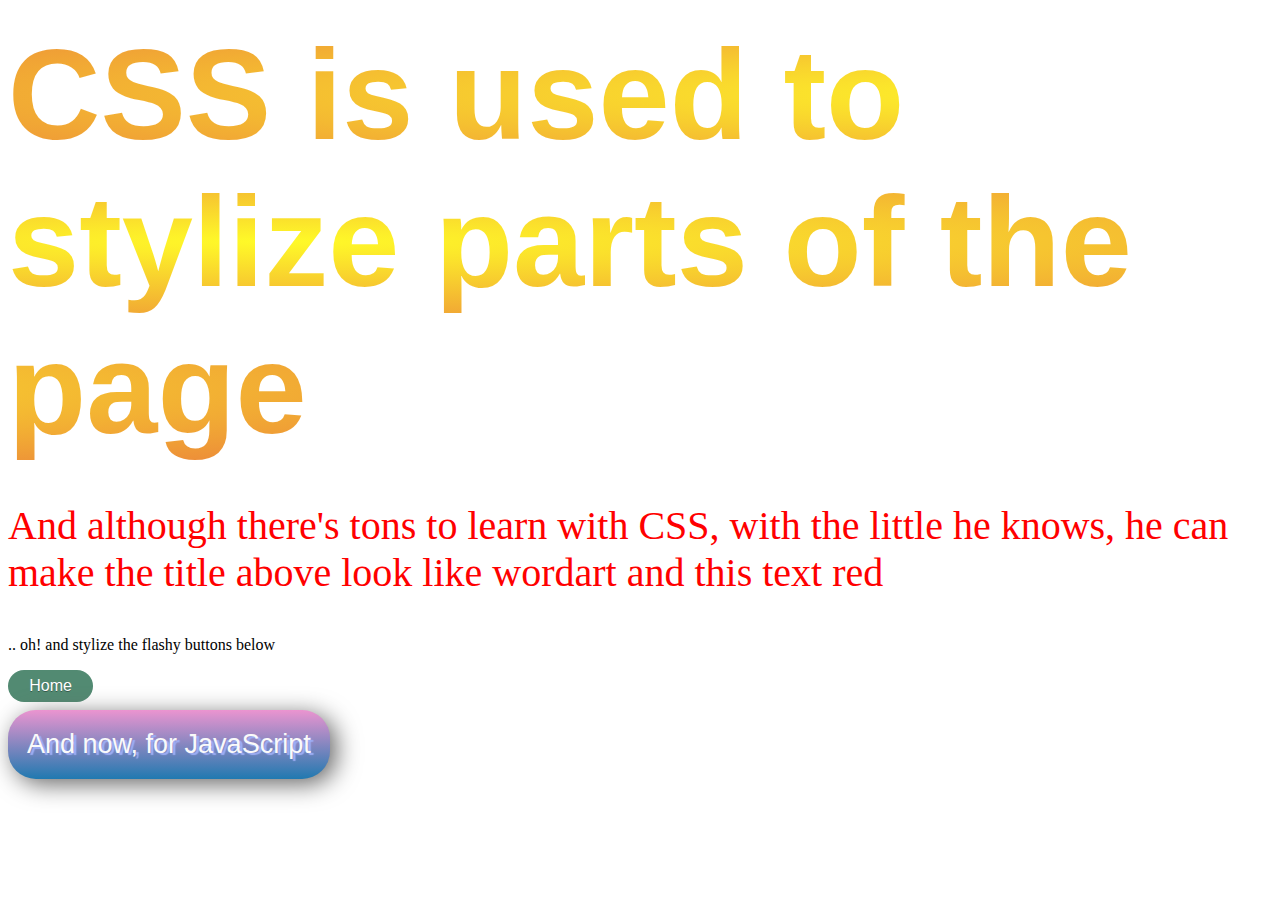
<file: css_page/css.html>
<!DOCTYPE html>
<html lang="en">
<head>
    <meta charset="UTF-8">
    <meta http-equiv="X-UA-Compatible" content="IE=edge">
    <meta name="viewport" content="width=device-width, initial-scale=1.0">
    <link rel="stylesheet" href="../style.css">
    <title>Document</title>
</head>
<body>
    <h1><div class="wordart radial"><span class="text">CSS is used to stylize parts of the page</span></div></h1>
    <p class="mediumtext">And although there's tons to learn with CSS, with the little he knows, he can make the title above look like wordart and this text red</p>
    <div class="border">
        <p>.. oh! and stylize the flashy buttons below</p>
    </div>
    <div><a href="../js_page/js.html" class="button">And now, for JavaScript</a></div>
    <div>
        <a href="../index.html" class="button4" style="background-color: rgb(82, 138, 114)">Home</a>
    </div>
</body>
</html>
</file>
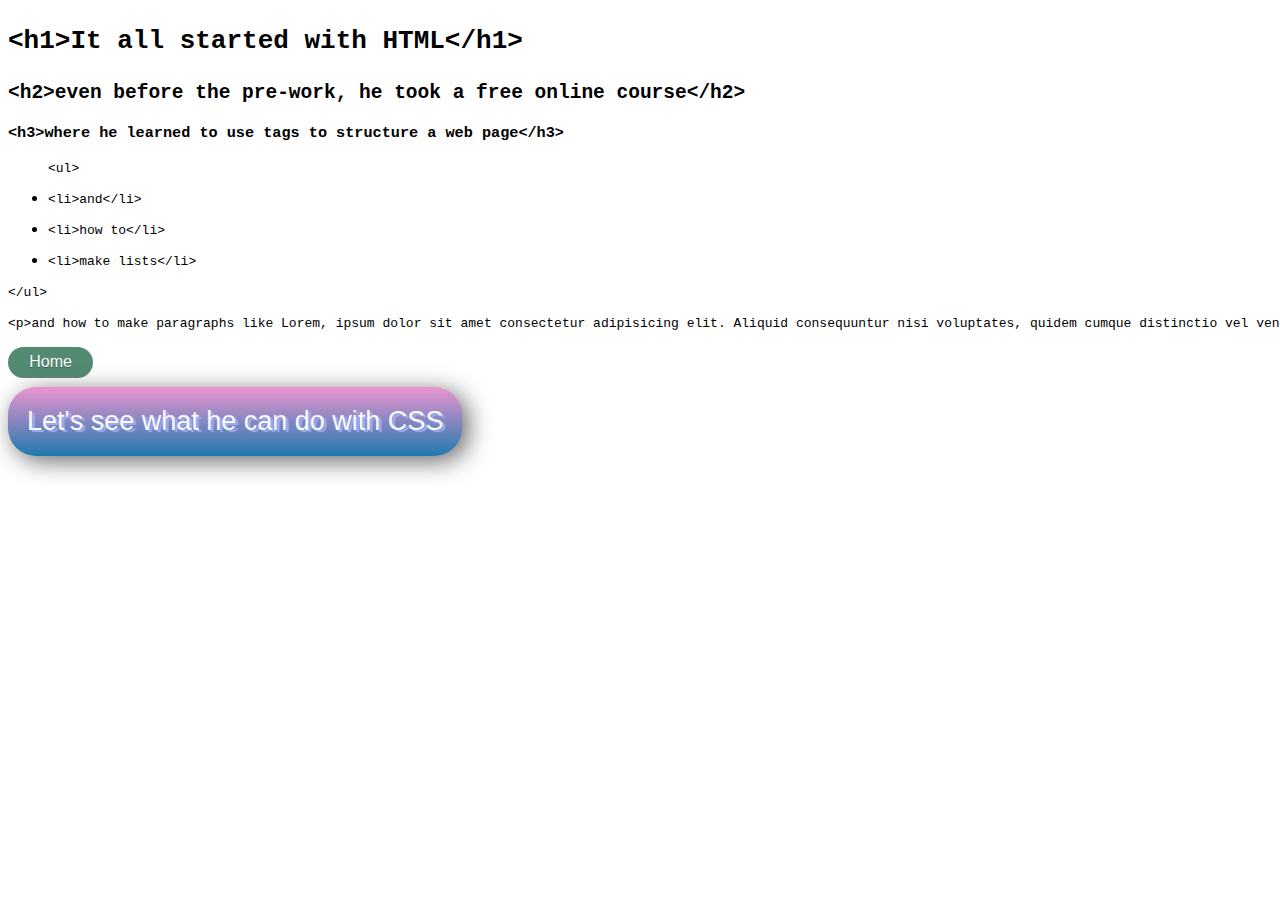
<file: html_page/html.html>
<!DOCTYPE html>
<html lang="en">
<head>
    <meta charset="UTF-8">
    <meta http-equiv="X-UA-Compatible" content="IE=edge">
    <meta name="viewport" content="width=device-width, initial-scale=1.0">
    <link rel="stylesheet" href="../style.css">
    <title>Document</title>
</head>
<body>
    <h1><xmp><h1>It all started with HTML</h1></xmp></h1>
        <h2><xmp><h2>even before the pre-work, he took a free online course</h2></xmp></h2>
        <h3><xmp><h3>where he learned to use tags to structure a web page</h3></xmp></h3>
        <ul><xmp><ul></xmp>
            <li><xmp><li>and</li></xmp></li>
            <li><xmp><li>how to</li></xmp></li>
            <li><xmp><li>make lists</li></xmp></li>

        </ul><xmp></ul></xmp>

        <p><xmp><p>and how to make paragraphs like Lorem, ipsum dolor sit amet consectetur adipisicing elit. Aliquid consequuntur nisi voluptates, quidem cumque distinctio vel veniam accusantium ipsam obcaecati! Sapiente illum magni doloremque qui vitae incidunt ducimus deleniti unde.</p></xmp></p>

        <a href="../css_page/css.html" class="button">Let's see what he can do with CSS</a>
        
        <!-- <a href="../index.html" classs="homebutton">Return to the original page</a> -->
        <div>
            <a href="../index.html" class="button4" style="background-color:rgb(82, 138, 114)">Home</a>
        </div>
</body>
</html>
</file>
<file: style.css>
.button {
    position: absolute;
    margin-top: 40px;
    /* ^to bring it down a little */
    background: #eb94d0;
    background-image: -webkit-linear-gradient(top, #eb94d0, #2079b0);  background-image: -moz-linear-gradient(top, #eb94d0, #2079b0);  background-image: -ms-linear-gradient(top, #eb94d0, #2079b0);  background-image: -o-linear-gradient(top, #eb94d0, #2079b0);  background-image: linear-gradient(to bottom, #eb94d0, #2079b0);
    -webkit-border-radius: 28;  -moz-border-radius: 28;  border-radius: 28px;
text-shadow: 3px 2px 1px #9daef5;  -webkit-box-shadow: 6px 5px 24px #666666;  -moz-box-shadow: 6px 5px 24px #666666;  box-shadow: 6px 5px 24px #666666;
font-family: Arial;  color: #fafafa;  font-size: 27px;  padding: 19px;  text-decoration: none;
}

.button:hover {
    background: #2079b0;
    background-image: -webkit-linear-gradient(top, #2079b0, #eb94d0);
    background-image: -moz-linear-gradient(top, #2079b0, #eb94d0);
    background-image: -ms-linear-gradient(top, #2079b0, #eb94d0);
    background-image: -o-linear-gradient(top, #2079b0, #eb94d0); 
    background-image: linear-gradient(to bottom, #2079b0, #eb94d0);
    text-decoration: none;
  }


.wordart {
    font-family: Arial, sans-serif;
    font-size: 4em;
    font-weight: bold;
    position: relative;
    z-index: 1;
    display: inline-block;
    -webkit-font-smoothing: antialiased;
    -moz-osx-font-smoothing: grayscale;
  }
  
  .wordart.radial .text {
      background: #fffa28;
      background: url([data-uri]…BoZWlnaHQ9IjEwMSIgZmlsbD0idXJsKCNncmFkLXVjZ2ctZ2VuZXJhdGVkKSIgLz4KPC9zdmc+);
      background: -moz-radial-gradient(center, ellipse cover, #fffa28 0%, #ec8a39 100%);
      background: -webkit-gradient(radial, center center, 0px, center center, 100%, color-stop(0%, #fffa28), color-stop(100%, #ec8a39));
      background: -webkit-radial-gradient(center, ellipse cover, #fffa28 0%, #ec8a39 100%);
      background: -o-radial-gradient(center, ellipse cover, #fffa28 0%, #ec8a39 100%);
      background: -ms-radial-gradient(center, ellipse cover, #fffa28 0%, #ec8a39 100%);
      background: radial-gradient(ellipse at center, #fffa28 0%, #ec8a39 100%);
      background-clip: text;
      -webkit-background-clip: text;
      -webkit-text-fill-color: transparent;
      filter: progid:DXImageTransform.Microsoft.gradient(startColorstr='#fffa28', endColorstr='#ec8a39', GradientType=1);
      font-family: Impact, sans-serif;
      font-weight: bold;
  } 

  .wordart.blues .text {
    font-family: Impact, sans-serif;
    color: #24c0fd;
    -webkit-text-stroke: 0.01em #0000aa;
    filter: progid:DXImageTransform.Microsoft.Glow(Color=#0000aa,Strength=1);
    text-shadow: 0.13em -0.13em 0px #0000aa;
    letter-spacing: -0.05em;
}


.mediumtext {
    color: red;
    font-size: 30pt;
}

a.button4 {
    display:inline-block;
    padding:0.3em 1.2em;
    margin:0 0.1em 0.1em 0;
    border:0.16em solid rgba(255,255,255,0);
    border-radius:2em;
    box-sizing: border-box;
    text-decoration:none;
    font-family:'Roboto',sans-serif;
    font-weight:300;
    color:#FFFFFF;
    text-shadow: 0 0.04em 0.04em rgba(0,0,0,0.35);
    text-align:center;
    transition: all 0.2s;
    }
    a.button4:hover{
    border-color: rgba(255,255,255,1);
    }
    @media all and (max-width:30em){
    a.button4{
    display:block;
    margin:0.2em auto;
    }
    }
</file>
